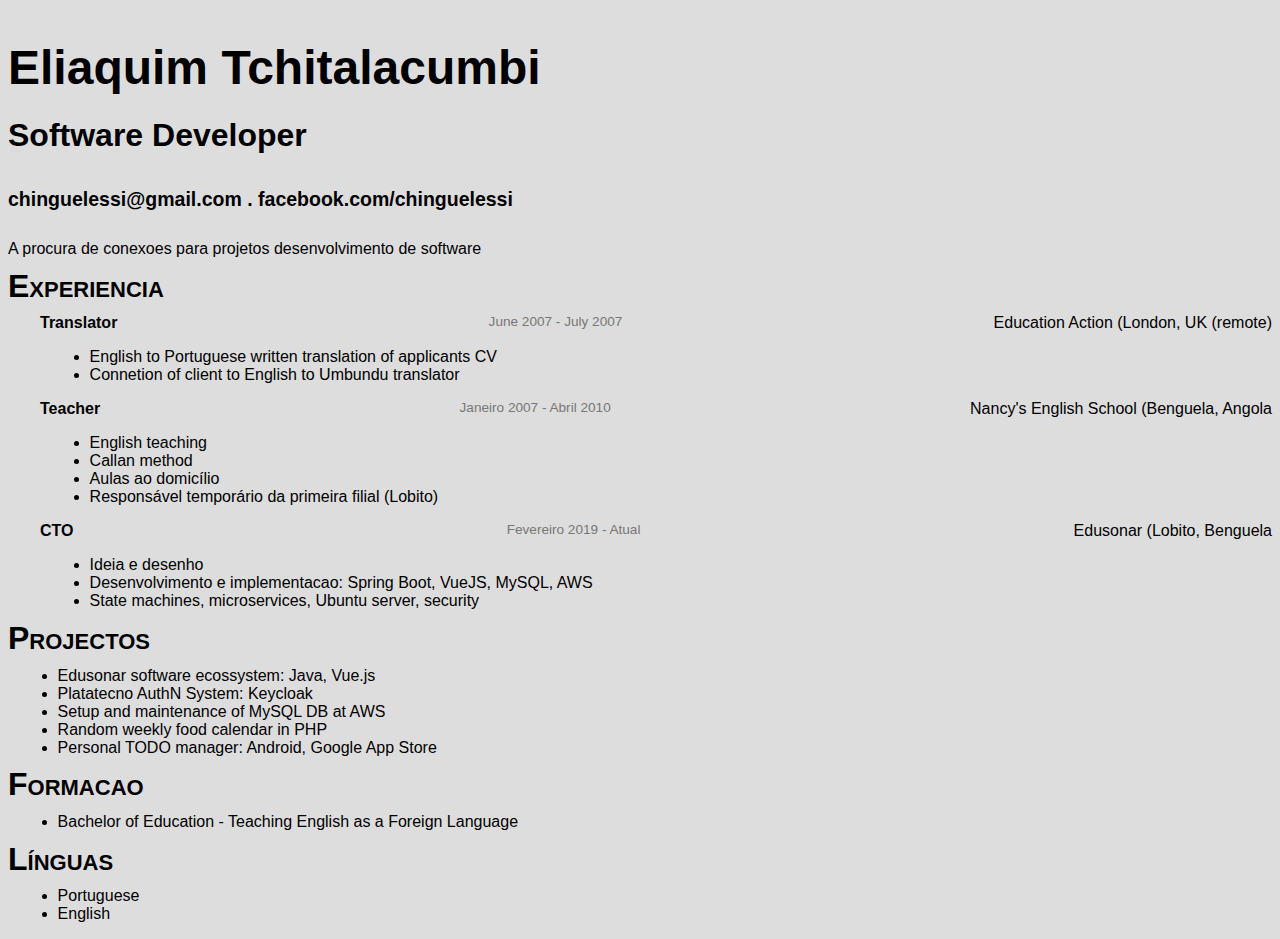
<file: index.html>
<!DOCTYPE html>
<html lang="en">
<head>
    <title>Eliaquim Tchitalacumbi Software Developer</title>
    <meta charset="UTF-8" />
    <meta http-equiv="X-UA-Compatible" content="IE=edge" />
    <meta name="viewport" content="width=device-width, initial-scale=1.0" />
    <link rel="stylesheet" href="styles/main.css"/>
</head>
<body>

    <div class="about">
    <h1 class="about__name">Eliaquim Tchitalacumbi</h1>
    <h1 class="about__job">Software Developer</h1>
    <h1 class="about__contact">chinguelessi@gmail.com . facebook.com/chinguelessi</h1>

</div>
    <p class="mission">A procura de conexoes para projetos desenvolvimento de software</p>
    <div class="experience">
  <h2>Experiencia</h2>
  
  <div class="experience__employer">
    <div class="experience__role">
      <div><strong>Translator</strong></div>
      <div class="experience__dates">
        June 2007 - July 2007
      </div>
      <div class="experience__entity">
        Education Action <span class="experience__location">(London, UK (remote)</span>
      </div>
    </div>

    <ul class="experience__details">
      
      <li class="experience__detail">English to Portuguese written translation of applicants CV</li>
      
      <li class="experience__detail">Connetion of client to English to Umbundu translator</li>
      
    </ul>
  </div>
  
  <div class="experience__employer">
    <div class="experience__role">
      <div><strong>Teacher</strong></div>
      <div class="experience__dates">
        Janeiro 2007 - Abril 2010
      </div>
      <div class="experience__entity">
        Nancy&#39;s English School <span class="experience__location">(Benguela, Angola</span>
      </div>
    </div>

    <ul class="experience__details">
      
      <li class="experience__detail">English teaching</li>
      
      <li class="experience__detail">Callan method</li>
      
      <li class="experience__detail">Aulas ao domicílio</li>
      
      <li class="experience__detail">Responsável temporário da primeira filial (Lobito)</li>
      
    </ul>
  </div>
  
  <div class="experience__employer">
    <div class="experience__role">
      <div><strong>CTO</strong></div>
      <div class="experience__dates">
        Fevereiro 2019 - Atual
      </div>
      <div class="experience__entity">
        Edusonar <span class="experience__location">(Lobito, Benguela</span>
      </div>
    </div>

    <ul class="experience__details">
      
      <li class="experience__detail">Ideia e desenho</li>
      
      <li class="experience__detail">Desenvolvimento e implementacao: Spring Boot, VueJS, MySQL, AWS</li>
      
      <li class="experience__detail">State machines, microservices, Ubuntu server, security</li>
      
    </ul>
  </div>
  
</div>

    <div class="projects">
    <h2>Projectos</h2>
    <ul>
        <li>Edusonar software ecossystem: Java, Vue.js</li>
        <li>Platatecno AuthN System: Keycloak</li>
        <li>Setup and maintenance of MySQL DB at AWS</li>
        <li>Random weekly food calendar in PHP</li>
        <li>Personal TODO manager: Android, Google App Store</li>
        </ul>
</div>
    <div class="education">
    <h2>Formacao</h2>
    <ul>
        <li>Bachelor of Education - Teaching English as a Foreign Language</li>
        </ul>
</div>
    <div class="languages">
    <h2>Línguas</h2>
    <ul>
        <li>Portuguese</li>
        <li>English</li>
        </ul>
</div>


    
    
    
</body>
</html>
</file>
<file: styles/main.css>
* {
    text-rendering: optimizeLegibility;
    box-sizing: border-box;
}

body {
    background-color: #ddd;
    color: #000;
    font-family: "Lato", sans-serif;
}

main {
    max-width: 40rem;
    margin-left: auto;
    margin-right: auto;
}
ul {
    margin-left: 0.6rem;
}

h2 {
    font-variant: small-caps;
    font-size: 2rem;
    line-height: 0.2rem;
}

.about {
    display: grid;
    grid-template-areas: "name" "role" "contact";
}

.about__name {
    font-weight: 900;
    font-size: 3rem;
    margin-bottom: 0;
    grid-area: name;
}

.about_job {
    font-size: 1.22rem;
    font-weight: 900;
    font-variant: small-caps;
    margin-top: 0;
    grid-area: role;
}

.about__contact {
    font-size: 1.22rem;
    grid-area: contact;
}

.experience__employer {
    padding-left: 2rem;
    margin-bottom: 1rem;
}
.experience__role {
    display: flex;
    justify-content: space-between;
}
.experience__dates {
    font-size: 0.85rem;
    color: #777;
}
</file>
